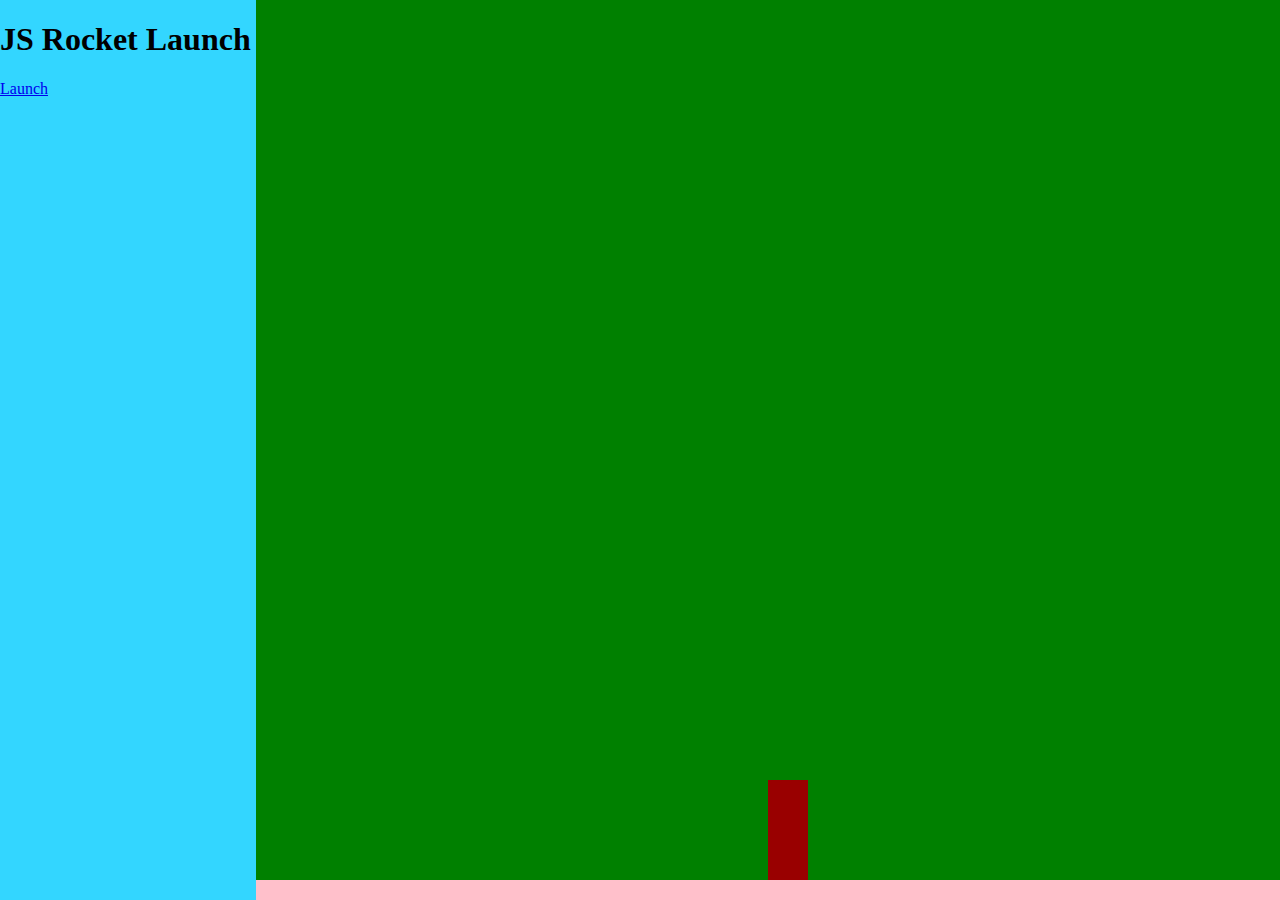
<file: Rocket.html>
<!DOCTYPE html>
<html>
<head>
	<title>Rocket Launch Sequence</title>
	<link rel="stylesheet" type="text/css" href="css/rocket.css">
	<script type="text/javascript" src="js/rocket.js"></script>
</head>
<body class="body-state1">
	<div class="left">
		<div class="state1">
			<h1>JS Rocket Launch</h1>
			<a href="#" class="button" onclick="changeState(2);">Launch</a>
		</div>
		<div class="state2">
			<h1 id="countDown">10</h1>
			<a href="#" class="button" onclick="changeState(1);">Abort!</a>
		</div>
		<div class="state3">
			<h1>Lift Off!</h1>
		</div>
		<div class="state4">
			<h1>Well Done!</h1>
			<a href="#" class="button" onclick="changeState(1);">Do It Again!</a>
		</div>
		<div class="state5">
			<h1>OH NO!</h1>
			<a href="#" class="button" onclick="changeState(1);">Try Again!</a>
		</div>
	</div>
	<div class="right">
	<div class="ground"></div>
		<div class="rocket">
			
		</div>
	</div>
</body>
</html>
</file>
<file: css/rocket.css>
.left{
	background-color: #33d6ff;
	position: fixed;
	width: 20%;
	height: 100%;
	top: 0;
	left: 0;
}

.right{
	background-color: #008000;
	position: fixed;
	width: 80%;
	height: 100%;
	top: 0;
	right: 0;
}

.ground{
	background-color: pink;
	position: absolute;
	bottom: 0;
	left: 0;
	width: 100%;
	height: 20px;
}
.rocket{
	position: absolute;
	left: 50%;
	bottom: 20px;
	width: 40px;
	height: 100px;
	background-color: #990000;
	transition: bottom 10s;
}
body.body-state1 .rocket{
	transition: none;
}

body.body-state3 .rocket,
body.body-state4 .rocket{
	bottom: 10000px;
}
.state1,
.state2,
.state3,
.state4,
.state5{
	display: none;
}
body.body-state1 .state1{display: block;} 
body.body-state2 .state2{display: block;} 
body.body-state3 .state3{display: block;} 
body.body-state4 .state4{display: block;} 
body.body-state5 .state5{display: block;} 



a{

}
a.button{

}
</file>
